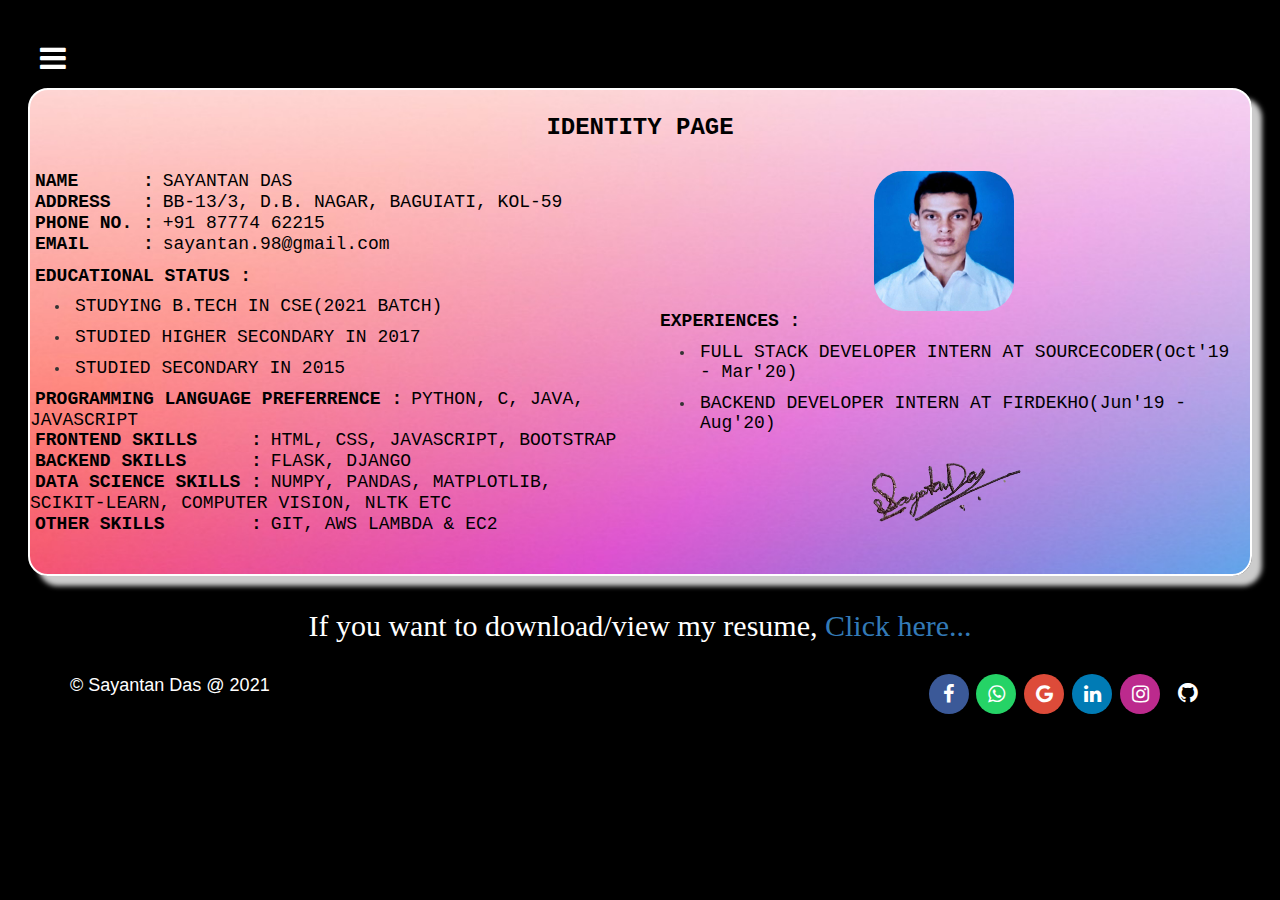
<file: about.html>
<!DOCTYPE html>
<html lang="eng">
    <head>
        <title>Sayantan Das | About</title>
        <link rel = "icon" href = "title_icon.jpeg">
        <meta charset="utf-8">
        <meta name="viewport" content="width=device-width, initial-scale=1">
        <link rel="stylesheet" href="https://maxcdn.bootstrapcdn.com/bootstrap/3.4.1/css/bootstrap.min.css">
        <link rel="stylesheet" href="https://cdnjs.cloudflare.com/ajax/libs/font-awesome/4.7.0/css/font-awesome.min.css">
        <link rel="stylesheet" href="s_about.css">
        <script src="f_menu.js"></script>
        <script src="https://ajax.googleapis.com/ajax/libs/jquery/3.5.1/jquery.min.js"></script>
        <script src="https://maxcdn.bootstrapcdn.com/bootstrap/3.4.1/js/bootstrap.min.js"></script>
    </head>
    <body>
          <div class="page-back">
            <div id="myNav" class="navig">
              <a href="javascript:void(0)" class="closebtn" onclick="closeNav()">&times;</a>
              <div class="navig-content">
                <a href="index.html">Home</a>
                <a href="about.html">About</a>
                <a href="#">Skills & Services</a>
                <a href="contact.html">Contact</a>
              </div>
            </div>
            <a class="menu" onclick="openNav()"><i class="fa fa-bars fa-2x" style="font-size: 30px;"></i></a>
            <div class="id-back">
                <h3 style="font-family: 'Courier New', Courier, monospace; color: #000000; text-align: center; padding-top: 5px;"><strong>IDENTITY PAGE</strong></h3>
                <div class="row"><br>
                    <div class="col-md-6">
                        <div><h4 style="font-family: 'Courier New', Courier, monospace; color: #000000; padding-left: 5px; display: inline;"><strong>NAME &nbsp;&nbsp;&nbsp;&nbsp;&nbsp;:</strong></h4>
                            <h4 style="font-family: 'Courier New', Courier, monospace; color: #000000; padding-left: 5px; display: inline;">  SAYANTAN DAS</h4></div>
                            <div><h4 style="font-family: 'Courier New', Courier, monospace; color: #000000; padding-left: 5px; display: inline; padding-top: 2px;"><strong>ADDRESS &nbsp;&nbsp;:</strong></h4>
                            <h4 style="font-family: 'Courier New', Courier, monospace; color: #000000; padding-left: 5px; display: inline;">  BB-13/3, D.B. NAGAR, BAGUIATI, KOL-59</h4></div>
                            <div><h4 style="font-family: 'Courier New', Courier, monospace; color: #000000; padding-left: 5px; display: inline; padding-top: 2px;"><strong>PHONE NO. :</strong></h4>
                            <h4 style="font-family: 'Courier New', Courier, monospace; color: #000000; padding-left: 5px; display: inline;">  +91 87774 62215</h4></div>
                            <div><h4 style="font-family: 'Courier New', Courier, monospace; color: #000000; padding-left: 5px; display: inline; padding-top: 2px;"><strong>EMAIL &nbsp;&nbsp;&nbsp;&nbsp;:</strong></h4>
                            <h4 style="font-family: 'Courier New', Courier, monospace; color: #000000; padding-left: 5px; display: inline;">  sayantan.98@gmail.com</h4></div>
                            <h4 style="font-family: 'Courier New', Courier, monospace; color: #000000; padding-left: 5px; padding-top: 2px;"><strong>EDUCATIONAL STATUS :</strong></h4>
                            <ul><li><h4 style="font-family: 'Courier New', Courier, monospace; color: #000000; padding-left: 5px;">  STUDYING B.TECH IN CSE(2021 BATCH)</h4></li>
                                <li><h4 style="font-family: 'Courier New', Courier, monospace; color: #000000; padding-left: 5px;">  STUDIED HIGHER SECONDARY IN 2017</h4></li>
                                <li><h4 style="font-family: 'Courier New', Courier, monospace; color: #000000; padding-left: 5px;">  STUDIED SECONDARY IN 2015</h4></li></ul>
                            <div><h4 style="font-family: 'Courier New', Courier, monospace; color: #000000; padding-left: 5px; display: inline; padding-top: 2px;"><strong>PROGRAMMING LANGUAGE PREFERRENCE :</strong></h4>
                            <h4 style="font-family: 'Courier New', Courier, monospace; color: #000000; padding-left: 5px; display: inline;">  PYTHON, C, JAVA, JAVASCRIPT</h4></div>
                            <div><h4 style="font-family: 'Courier New', Courier, monospace; color: #000000; padding-left: 5px; display: inline; padding-top: 2px;"><strong>FRONTEND SKILLS &nbsp;&nbsp;&nbsp;&nbsp;:</strong></h4>
                            <h4 style="font-family: 'Courier New', Courier, monospace; color: #000000; padding-left: 5px; display: inline;">  HTML, CSS, JAVASCRIPT, BOOTSTRAP</h4></div>
                            <div><h4 style="font-family: 'Courier New', Courier, monospace; color: #000000; padding-left: 5px; display: inline; padding-top: 2px;"><strong>BACKEND SKILLS &nbsp;&nbsp;&nbsp;&nbsp;&nbsp;:</strong></h4>
                            <h4 style="font-family: 'Courier New', Courier, monospace; color: #000000; padding-left: 5px; display: inline;">  FLASK, DJANGO</h4></div>
                            <div><h4 style="font-family: 'Courier New', Courier, monospace; color: #000000; padding-left: 5px; display: inline; padding-top: 2px;"><strong>DATA SCIENCE SKILLS :</strong></h4>
                            <h4 style="font-family: 'Courier New', Courier, monospace; color: #000000; padding-left: 5px; display: inline;">  NUMPY, PANDAS, MATPLOTLIB, SCIKIT-LEARN, COMPUTER VISION, NLTK ETC</div>
                            <div><h4 style="font-family: 'Courier New', Courier, monospace; color: #000000; padding-left: 5px; display: inline; padding-top: 2px;"><strong>OTHER SKILLS &nbsp;&nbsp;&nbsp;&nbsp;&nbsp;&nbsp;&nbsp;:</strong></h4>
                            <h4 style="font-family: 'Courier New', Courier, monospace; color: #000000; padding-left: 5px; display: inline;">  GIT, AWS LAMBDA & EC2</h4></div>
                            <br><br>
                    </div>
                    <div class="col-md-6">
                        <div class="gallery" style="margin-right: 3%">
                            <a target="_blank" href="me-formal.jfif">
                              <img src="me-formal.jfif" alt="Forest" width="140" height="140" class="center">
                            </a>
                        </div>
                        <div><h4 style="font-family: 'Courier New', Courier, monospace; color: #000000; padding-left: 5px; display: inline;"><strong>EXPERIENCES :</strong></h4>
                            <ul><li><h4 style="font-family: 'Courier New', Courier, monospace; color: #000000; padding-left: 5px;">  FULL STACK DEVELOPER INTERN AT SOURCECODER(Oct'19 - Mar'20)</h4></li>
                                <li><h4 style="font-family: 'Courier New', Courier, monospace; color: #000000; padding-left: 5px;">  BACKEND DEVELOPER INTERN AT FIRDEKHO(Jun'19 - Aug'20)</h4></li></ul></div>
                        <div class="gallery" style="margin-right: 3%">
                            <a target="_blank" href="me-formal.jfif">
                              <img src="signature.png" alt="Forest" width="174" height="90" class="center">
                            </a>
                        </div>
                    </div>
                </div>
            </div>
            <h2 style="text-align: center; font-family: Brush Script MT, Brush Script Std, cursive; line-height: 200%; color: white;">If you want to download/view my resume, <a href="resume.pdf">Click here...</a></h2>
        </div>
            <div class="container">
              <div class="row">
                <div class="col-md-6">
                  <h4 style="text-align: left; color: #ffffff;">© Sayantan Das @ 2021</h4>
                </div>
                <div class="col-md-6">
                  <div style="text-align: right; ">
                    <a href="https://www.facebook.com/sayantan.das.1650/" class="fa fa-facebook"></a>
                    <a href="https://wa.me/8777462215" class="fa fa-whatsapp"></a>
                    <a href="https://mail.google.com/mail/?view=cm&fs=1&to=sayantan.98@gmail.com&su=SUBJECT&body=BODY" class="fa fa-google"></a>
                    <a href="https://www.linkedin.com/in/sayantan-das-b450bb187/" class="fa fa-linkedin"></a>
                    <a href="https://www.instagram.com/dredd_is_here_/" class="fa fa-instagram"></a>
                    <a href="https://github.com/sayantan98" class="fa fa-github"></a>
                  </div>
                </div>
              </div>
            </div>
    </body>
</html>
</file>
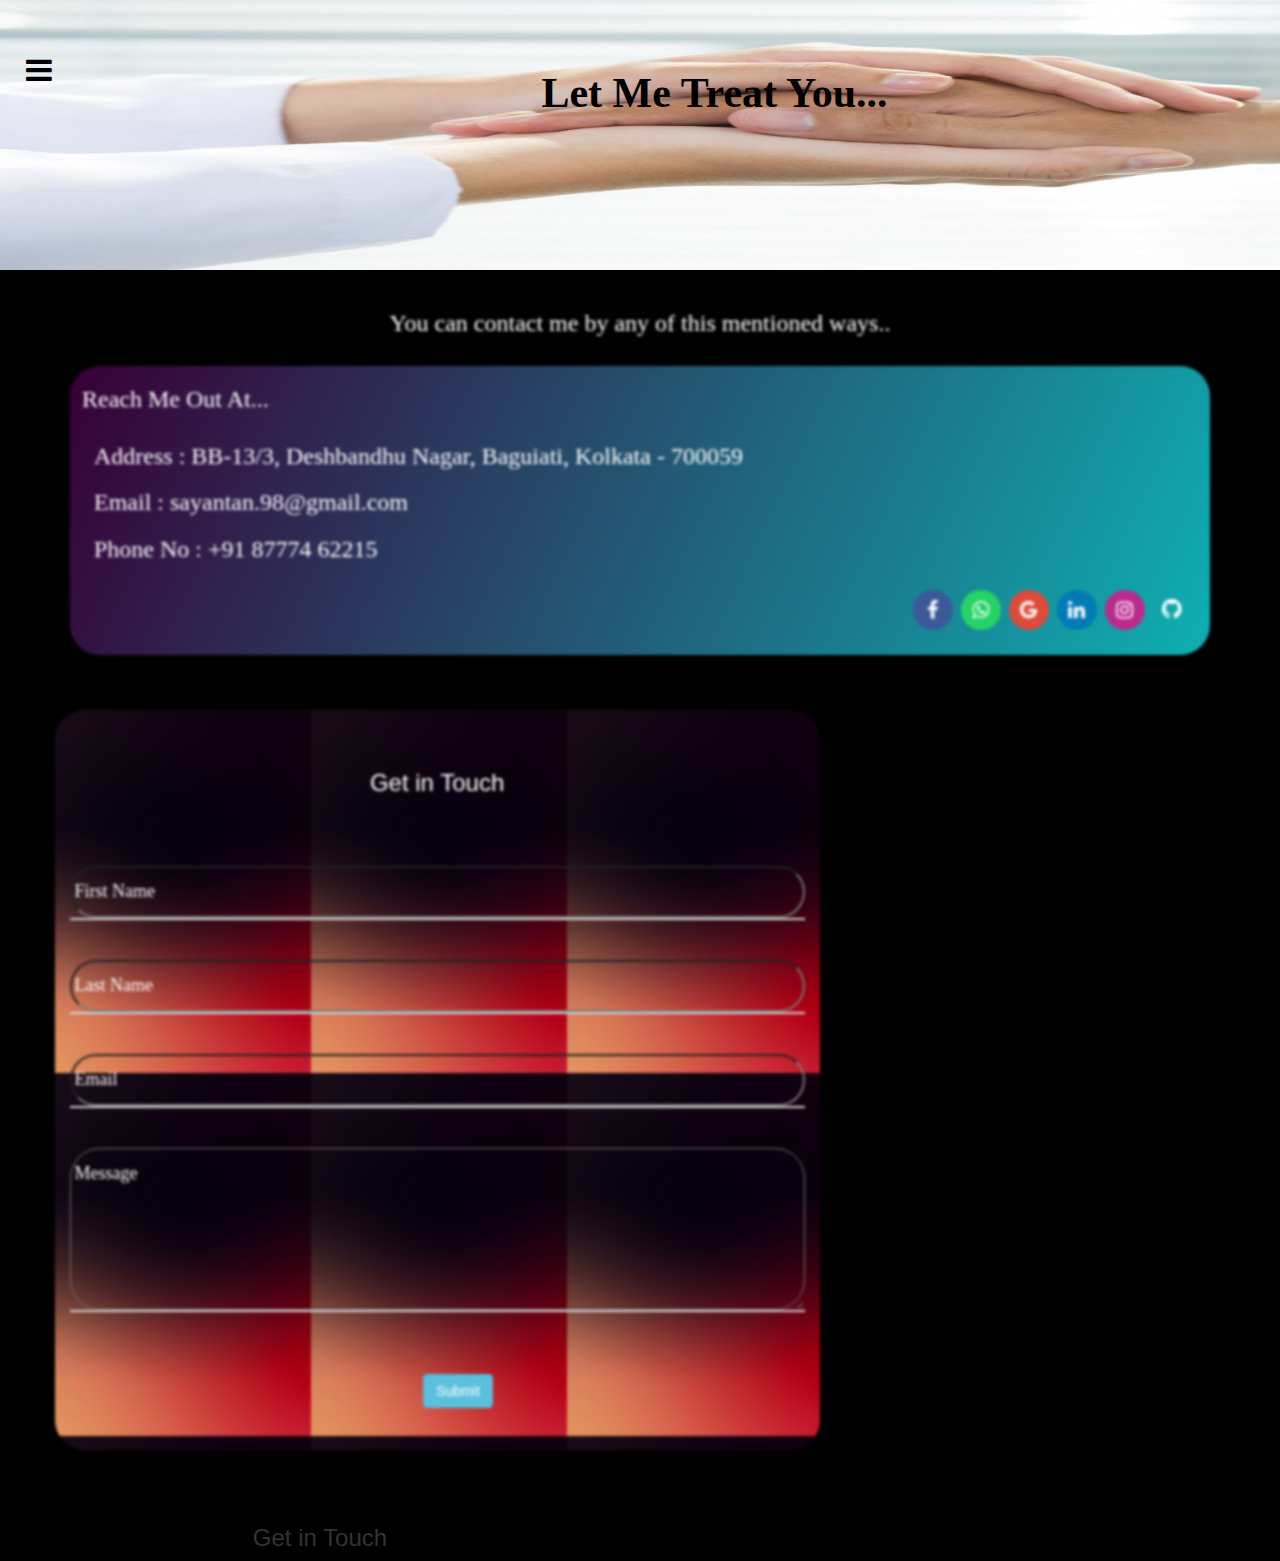
<file: contact.html>
<!DOCTYPE html>
<html lang="en">
    <head>
        <title>Sayantan Das | Contact</title>
        <link rel = "icon" href = "title_icon.jpeg">
        <meta charset="utf-8">
        <meta name="viewport" content="width=device-width, initial-scale=1">
        <link rel="stylesheet" href="https://maxcdn.bootstrapcdn.com/bootstrap/3.4.1/css/bootstrap.min.css">
        <link rel="stylesheet" href="https://cdnjs.cloudflare.com/ajax/libs/font-awesome/4.7.0/css/font-awesome.min.css">
        <link rel="stylesheet" href="s_contact.css">
        <script src="f_menu.js"></script>
        <script src="https://ajax.googleapis.com/ajax/libs/jquery/3.5.1/jquery.min.js"></script>
        <script src="https://maxcdn.bootstrapcdn.com/bootstrap/3.4.1/js/bootstrap.min.js"></script>
    </head>
    <body class="t-d">
        <div class = "heading t-dn"><br><br>
            <div id="myNav" class="navig">
                <a href="javascript:void(0)" class="closebtn" onclick="closeNav()">&times;</a>
                <div class="navig-content">
                  <a href="index.html">Home</a>
                  <a href="about.html">About</a>
                  <a href="#">Skills & Services</a>
                  <a href="contact.html">Contact</a>
                </div>
            </div>
              <a class="menu" onclick="openNav()"><i class="fa fa-bars fa-2x" style="font-size: 30px;"></i></a>
            <h2 style="text-align : center; font-family : URW Chancery L, cursive; font-size: 3em; margin-top: 30px; color: black"><strong>Let Me Treat You...</strong></h2>
        </div><br>
        <h3 class="t-dn" style=" font-family:Brush Script MT, Brush Script Std, cursive; color: #ffffff; text-align: center;">You can contact me by any of this mentioned ways..</h3><br>
        <div class="container t-dn">
            <div class = "reach zoom"><br>
                <h3 style=" font-family : URW Chancery L, cursive; margin-top: 0px; color: #ffffff">&nbsp;&nbsp;Reach Me Out At...</h3><br>
                <div><h3 style=" font-family:Brush Script MT, Brush Script Std, cursive; color: #ffffff; display: inline;">&nbsp;&nbsp;&nbsp;&nbsp;Address   : </h3>
                <h3 style=" font-family:Brush Script MT, Brush Script Std, cursive; color: #ffffff; display: inline;">BB-13/3, Deshbandhu Nagar, Baguiati, Kolkata - 700059</h3></div><br>
                <div class="t-dn"><h3 style=" font-family:Brush Script MT, Brush Script Std, cursive; color: #ffffff; display: inline;">&nbsp;&nbsp;&nbsp;&nbsp;Email   : </h3>
                <h3 style=" font-family:Brush Script MT, Brush Script Std, cursive; color: #ffffff; display: inline;">sayantan.98@gmail.com</h3></div><br>
                <div><h3 style=" font-family:Brush Script MT, Brush Script Std, cursive; color: #ffffff; display: inline;">&nbsp;&nbsp;&nbsp;&nbsp;Phone No   : </h3>
                <h3 style=" font-family:Brush Script MT, Brush Script Std, cursive; color: #ffffff; display: inline;">+91 87774 62215</h3></div><br>
                <div style="text-align: right; ">
                    <a href="https://www.facebook.com/sayantan.das.1650/" class="fa fa-facebook"></a>
                    <a href="https://wa.me/8777462215" class="fa fa-whatsapp"></a>
                    <a href="https://mail.google.com/mail/?view=cm&fs=1&to=sayantan.98@gmail.com&su=SUBJECT&body=BODY" class="fa fa-google"></a>
                    <a href="https://www.linkedin.com/in/sayantan-das-b450bb187/" class="fa fa-linkedin"></a>
                    <a href="https://www.instagram.com/dredd_is_here_/" class="fa fa-instagram"></a>
                    <a href="https://github.com/sayantan98" class="fa fa-github"></a>&nbsp;&nbsp;&nbsp;&nbsp;<br><br>
                </div>
            </div>
        </div>
        <div class="col-md-6 t-dn cont"><br><br>
            <h3 style="text-align: center;">Get in Touch</h3><br><br><br>
            <form>
                <div class="wrap-input100 validate-input m-t-85 m-b-35" data-validate = "Enter first name">
                    <input class="input100" type="text" name="first_name">
                    <span class="focus-input100" for="first_name" data-placeholder="First Name"></span>
                </div><br><br>

                <div class="wrap-input100 validate-input m-b-50" data-validate="Enter last name">
                    <input class="input100" type="text" name="last_name">
                    <span class="focus-input100" data-placeholder="Last Name"></span>
                </div><br><br>
                <div class="wrap-input100 validate-input m-b-50" data-validate="Enter email address">
                    <input class="input100" type="text" name="email_address">
                    <span class="focus-input100" data-placeholder="Email"></span>
                </div><br><br>
                <div class="wrap-input100 validate-input m-b-50" data-validate="Enter Message">
                    <textarea class="input100" name="message" style="height: 9em;" rows="4" minlength="20"></textarea>
                    <span class="focus-input100" data-placeholder="Message"></span>
                </div><br>
                <div class="text-center">
                    <a><button type="submit" class="btn btn-info but-1" onClick = "about.html" style="margin: 3em; margin-left: 6em;">Submit</button></a><br>
                  </div>
            </form>

        </div>
        <div class="col-md-6">
            <h3 style="text-align: center;">Get in Touch</h3>
        </div>



    </body>

</html>
</file>
<file: s_about.css>
html, body {
    background-color: #000000;
    margin: 0;

  }
.page-back{
    
    background-color: #000000;
    padding-top: 2em;
    margin-left: 2em;
    margin-right: 2em;
}
.id-back{
    background-image: url('about-back.jpg');
    background-size: cover;
    border-radius: 20px;
    border:2px solid #fff;
    box-shadow: 10px 10px 5px #ccc;
    -moz-box-shadow: 10px 10px 5px #ccc;
    -webkit-box-shadow: 10px 10px 5px #ccc;
    -khtml-box-shadow: 10px 10px 5px #ccc;
}
.center {
    display: block;
    margin-left: auto;
    margin-right: auto;
    border-radius: 30px;
  }
  .fa {
    padding: 10px;
    font-size: 20px;
    width: 40px;
    text-align: center;
    text-decoration: none;
    margin: 5px 2px;
    border-radius: 50%;
  }
  .fa:hover {
      opacity: 0.7;
  }
  .fa-facebook {
    background: #3B5998;
    color: white;
  }
  .fa-google {
    background: #dd4b39;
    color: white;
  }
  .fa-linkedin {
    background: #007bb5;
    color: white;
  }
  .fa-instagram {
    background: #bc2a8d;
    color: white;
  }
  .fa-github {
    font-size: 23px;
    color: white;
  }
  .fa-whatsapp {
    background-color: #25D366;
    color: white;
  }
  .navig {
    height: 100%;
    width: 0;
    position: fixed;
    z-index: 1;
    top: 0;
    left: 0;
    background-color: rgb(0,0,0);
    background-color: rgba(0,0,0, 0.9);
    overflow-x: hidden;
    transition: 0.5s;
  }
  
  .navig-content {
    position: relative;
    top: 25%;
    width: 100%;
    text-align: center;
    margin-top: 30px;
  }
  
  .navig a {
    padding: 8px;
    text-decoration: none;
    font-size: 36px;
    color: #818181;
    display: block;
    transition: 0.3s;
  }
  
  .navig a:hover, .navig a:focus {
    color: #f1f1f1;
  }
  
  .navig .closebtn {
    position: absolute;
    top: 20px;
    right: 45px;
    font-size: 60px;
  }
  .menu {
    background: transparent;
    color: white;
    text-align: right;
  }
  .fa-bars:hover {
    color : red;
  }
</file>
<file: s_contact.css>
html, body {
    background-color: #000000;
    margin: 0;

  }
.heading{
    background-image: url('contact-treat.jpg');
    height: 30vh;
    background-size: cover;
}
.reach{
  background-image: url('reach-gradient.png');
  background-size: cover;
  border-radius: 30px;
}
.navig {
  height: 100%;
  width: 0;
  position: fixed;
  z-index: 1;
  top: 0;
  left: 0;
  background-color: rgb(0,0,0);
  background-color: rgba(0,0,0, 0.9);
  overflow-x: hidden;
  transition: 0.5s;
}

.navig-content {
  position: relative;
  top: 25%;
  width: 100%;
  text-align: center;
  margin-top: 30px;
}

.navig a {
  padding: 8px;
  text-decoration: none;
  font-size: 36px;
  color: #818181;
  display: block;
  transition: 0.3s;
}

.navig a:hover, .navig a:focus {
  color: #f1f1f1;
}

.navig .closebtn {
  position: absolute;
  top: 20px;
  right: 45px;
  font-size: 60px;
}
.menu {
  background: transparent;
  color: black;
  height: 5vh;
  width: 15vh;
  float: left;
  margin-left: 1em;
}
.fa {
  padding: 10px;
  font-size: 20px;
  width: 40px;
  text-align: center;
  text-decoration: none;
  margin: 5px 2px;
  border-radius: 50%;
}
.fa:hover {
    opacity: 0.7;
}
.fa-facebook {
  background: #3B5998;
  color: white;
}
.fa-google {
  background: #dd4b39;
  color: white;
}
.fa-linkedin {
  background: #007bb5;
  color: white;
}
.fa-instagram {
  background: #bc2a8d;
  color: white;
}
.fa-github {
  font-size: 23px;
  color: white;
}
.fa-whatsapp {
  background-color: #25D366;
  color: white;
}
.zoom {
  transition: transform .2s; /* Animation */
  margin: 0 auto;
}

.zoom:hover {
  transform: scale(1.1); /* (150% zoom - Note: if the zoom is too large, it will go outside of the viewport) */
}
.t-d:hover > .t-dn:not(:hover) {
  filter: blur(1.5px);
}
.cont {
  color: #ffffff;
  background-image: url('contact-get.jpg');
  margin: 3.9em;
  width:85vh;
  border-radius: 30px;
}
.wrap-input100 {
  width: 100%;
  position: relative;
  border-bottom: 2px solid #d9d9d9;
}
.validate-input {
  position: relative;
}
.input100 {
  font-family: Poppins-SemiBold;
  font-size: 18px;
  color: #ffffff;
  line-height: 1.2;
  border-radius: 30px;
  display: block;
  width: 100%;
  height: 52px;
  background: transparent;
  padding: 0 15px;
}
.focus-input100 {
  position: absolute;
  display: block;
  width: 100%;
  height: 100%;
  top: 0;
  left: 0;
  pointer-events: none;
}

.focus-input100::before {
  content: "";
  display: block;
  position: absolute;
  bottom: -2px;
  left: 0;
  width: 0;
  height: 2px;

  -webkit-transition: all 0.4s;
  -o-transition: all 0.4s;
  -moz-transition: all 0.4s;
  transition: all 0.4s;

  background: #57b846;
}

.focus-input100::after {
  font-family: Poppins-Medium;
  font-size: 18px;
  color: #ffffff;
  line-height: 1.2;

  content: attr(data-placeholder);
  display: block;
  width: 100%;
  position: absolute;
  top: 15px;
  left: 0px;
  padding-left: 5px;

  -webkit-transition: all 0.4s;
  -o-transition: all 0.4s;
  -moz-transition: all 0.4s;
  transition: all 0.4s;
}

.input100:focus + .focus-input100::after {
  top: -20px;
  font-size: 15px;
}

.input100:focus + .focus-input100::before {
  width: 100%;
}

.has-val.input100 + .focus-input100::after {
  top: -20px;
  font-size: 15px;
}

.has-val.input100 + .focus-input100::before {
  width: 100%;
}
button.but-1:hover {
  color: #111; 
  background: #39f; 
  box-shadow: 0 0 50px #39f;
}
</file>
